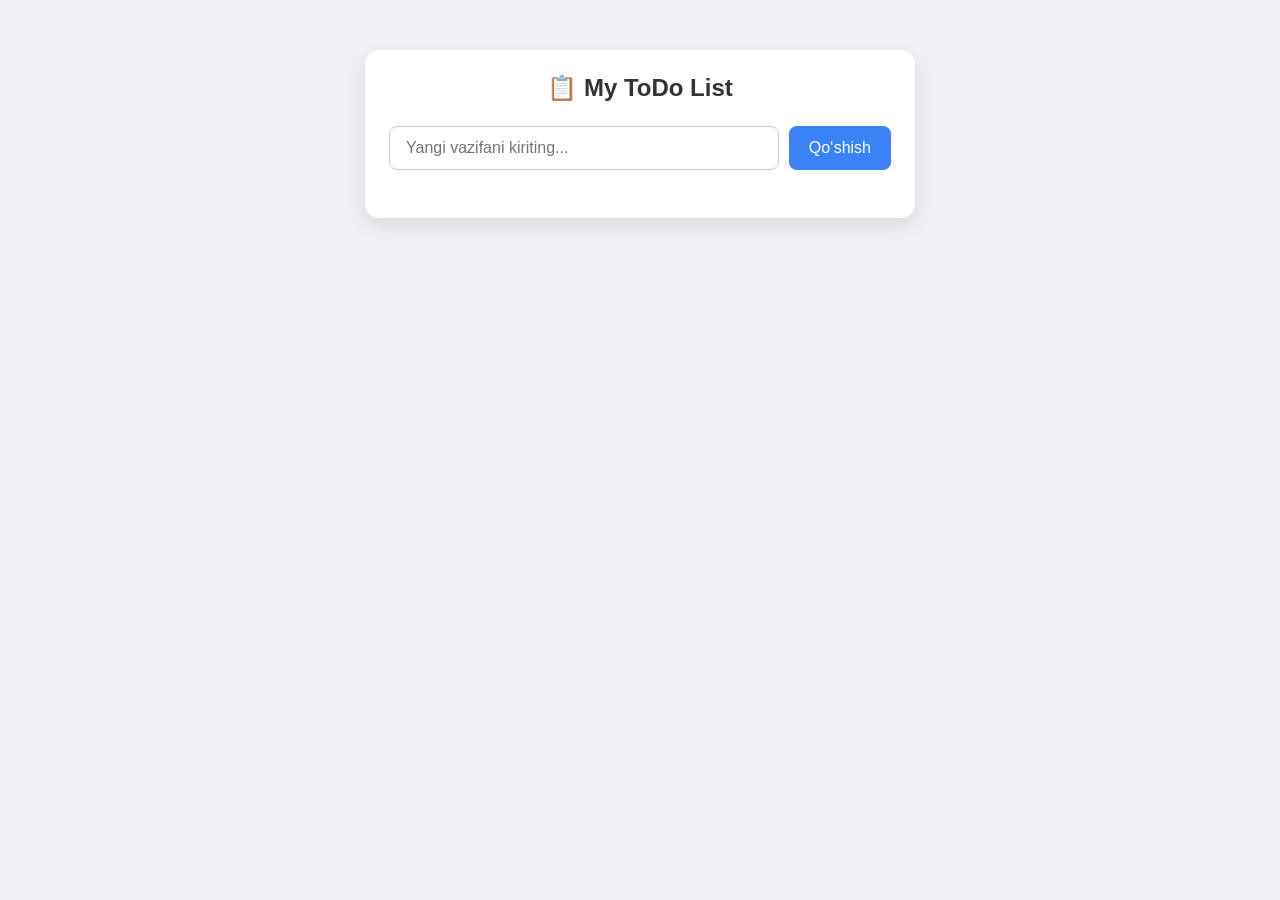
<file: index.html>
<!DOCTYPE html>
<html lang="en">
  <head>
    <meta charset="UTF-8" />
    <meta name="viewport" content="width=device-width, initial-scale=1.0" />
    <title>My ToDo List</title>
    <link rel="stylesheet" href="style.css" />
  </head>
  <body>
    <div class="todo-container">
      <h2>📋 My ToDo List</h2>

      <!-- Input + Button -->
      <form id="form" class="todo-input-group">
        <input
          type="text"
          id="todoInput"
          placeholder="Yangi vazifani kiriting..."
        />
        <button id="addBtn">Qo‘shish</button>
      </form>
      <p id="message" style="margin: 20px 0; color: red"></p>
      <!-- Vazifalar ro'yxati -->

      <div id="todoList">
        <!-- Dynamic task items will appear here -->
      </div>
    </div>

    <script src="index.js"></script>
  </body>
</html>
</file>
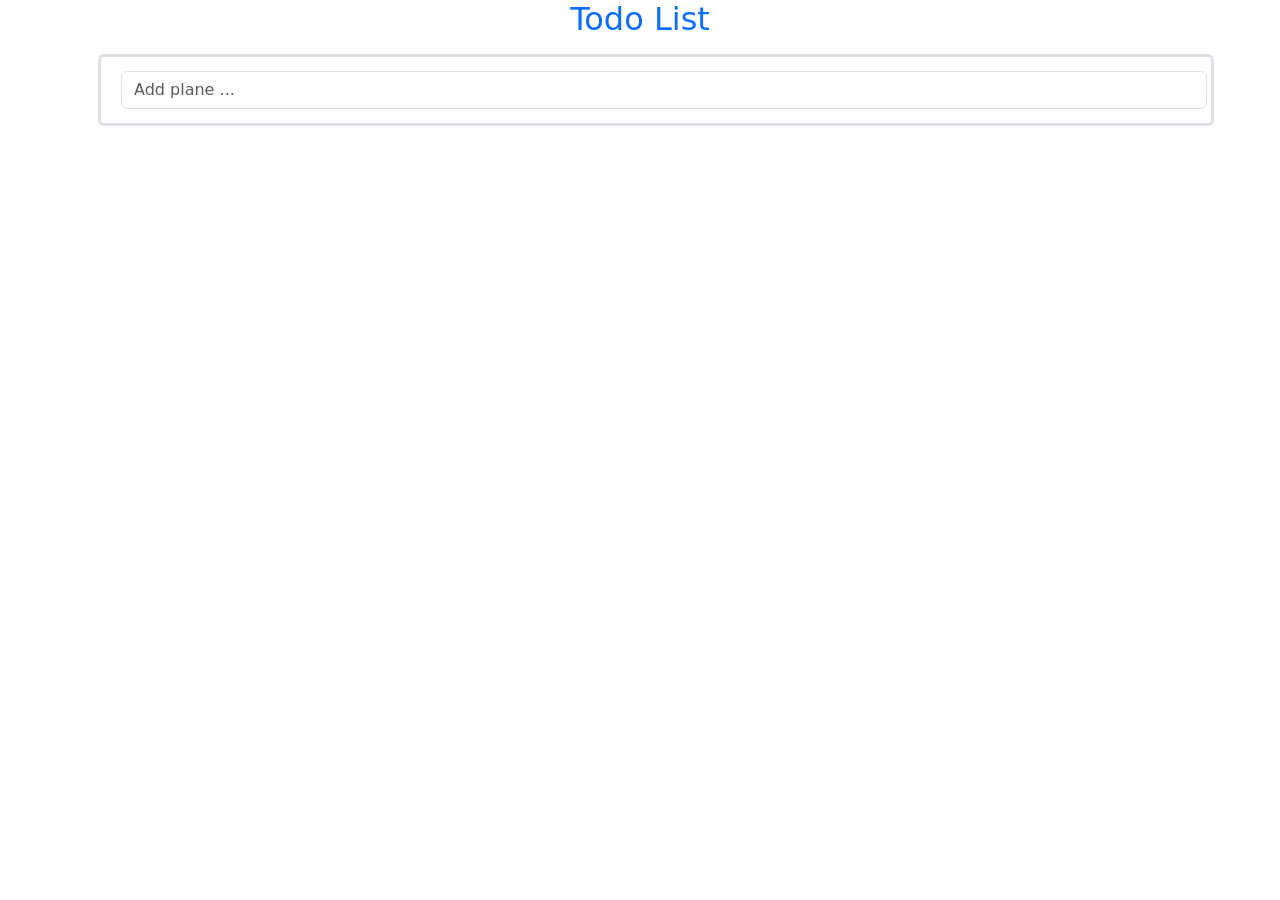
<file: TodoList-main/index.html>
<!DOCTYPE html>
<html lang="en">
  <head>
    <meta charset="utf-8" />
    <meta name="viewport" content="width=device-width, initial-scale=1" />
    <title>Bootstrap demo</title>
    <link rel="stylesheet" href="style.css" />
    <link
      href="https://cdn.jsdelivr.net/npm/bootstrap@5.3.0-alpha1/dist/css/bootstrap.min.css"
      rel="stylesheet"
      integrity="sha384-GLhlTQ8iRABdZLl6O3oVMWSktQOp6b7In1Zl3/Jr59b6EGGoI1aFkw7cmDA6j6gD"
      crossorigin="anonymous"
    />
  </head>
  <body>
    <div class="container">
      <h2 class="text-center text-primary">Todo List</h2>

      <form id="form" class="form-control m-3 border-3">
        <input
          id="input"
          name="todo"
          placeholder="Add plane ..."
          class="form-control m-2 border-1"
          type="text"
        />
        <span style="display: none" id="span" class="text-danger span"
          >Maydonni Bo'sh qoldirmasligingiz shart!</span
        >
      </form>
      <ul id="list" class="list-group px-4">
        <!-- <li
          class="list-item-group d-flex align-items-center justify-content-between"
        >
          <p>Footbol O'ynash</p>
          <div>
            <button id="edit" class="btn btn-success m-1">Edit</button>
            <button id="complate" class="btn btn-info text-white">
              Complated
            </button>
            <button id="delete" class="btn btn-danger m-1">Delete</button>
          </div>
        </li> -->
      </ul>
    </div>

    <script src="main.js"></script>
  </body>
</html>
</file>
<file: style.css>
* {
  margin: 0;
  padding: 0;
  box-sizing: border-box;
  font-family: "Segoe UI", Tahoma, Geneva, Verdana, sans-serif;
}

body {
  background: #eef1f5;
  display: flex;
  justify-content: center;
  padding: 50px 20px;
}

.todo-container {
  background: #fff;
  max-width: 550px;
  width: 100%;
  padding: 24px;
  border-radius: 14px;
  box-shadow: 0 8px 20px rgba(0, 0, 0, 0.1);
}

.todo-container h2 {
  text-align: center;
  color: #333;
  margin-bottom: 24px;
}

/* Input & Button */
.todo-input-group {
  display: flex;
  margin-bottom: 24px;
  gap: 10px;
}

.todo-input-group input {
  flex: 1;
  padding: 12px 16px;
  font-size: 16px;
  border-radius: 8px;
  border: 1px solid #ccc;
  outline: none;
}

.todo-input-group input:focus {
  border-color: #3b82f6;
  box-shadow: 0 0 0 2px rgba(59, 130, 246, 0.2);
}

.todo-input-group button {
  padding: 12px 20px;
  background: #3b82f6;
  color: #fff;
  font-size: 16px;
  border: none;
  border-radius: 8px;
  cursor: pointer;
}

.todo-input-group button:hover {
  background: #2563eb;
}

/* ToDo Item */
.todo-item {
  display: flex;
  justify-content: space-between;
  align-items: center;
  background: #f9fafb;
  border: 1px solid #ddd;
  padding: 14px 16px;
  border-radius: 8px;
  margin-bottom: 12px;
}

.todo-left {
  display: flex;
  align-items: center;
  gap: 10px;
}

.todo-icon {
  font-size: 18px;
  color: #555;
}

.todo-text {
  font-size: 16px;
  color: #333;
}

.todo-right {
  display: flex;
  gap: 10px;
}

.todo-action {
  background: none;
  border: none;
  font-size: 18px;
  cursor: pointer;
  color: #666;
}

.todo-action:hover {
  color: #000;
}



.checked {
  color: #3b82f6 !important;
  opacity: 0.2 !important;
  text-decoration: line-through !important;
}
</file>
<file: TodoList-main/style.css>
.btn{
    width: 120px !important;
}
p{
    color: blue;
    font-family: monospace;
    font-size: 25px;
}
.none{
    display: none;
}
</file>
